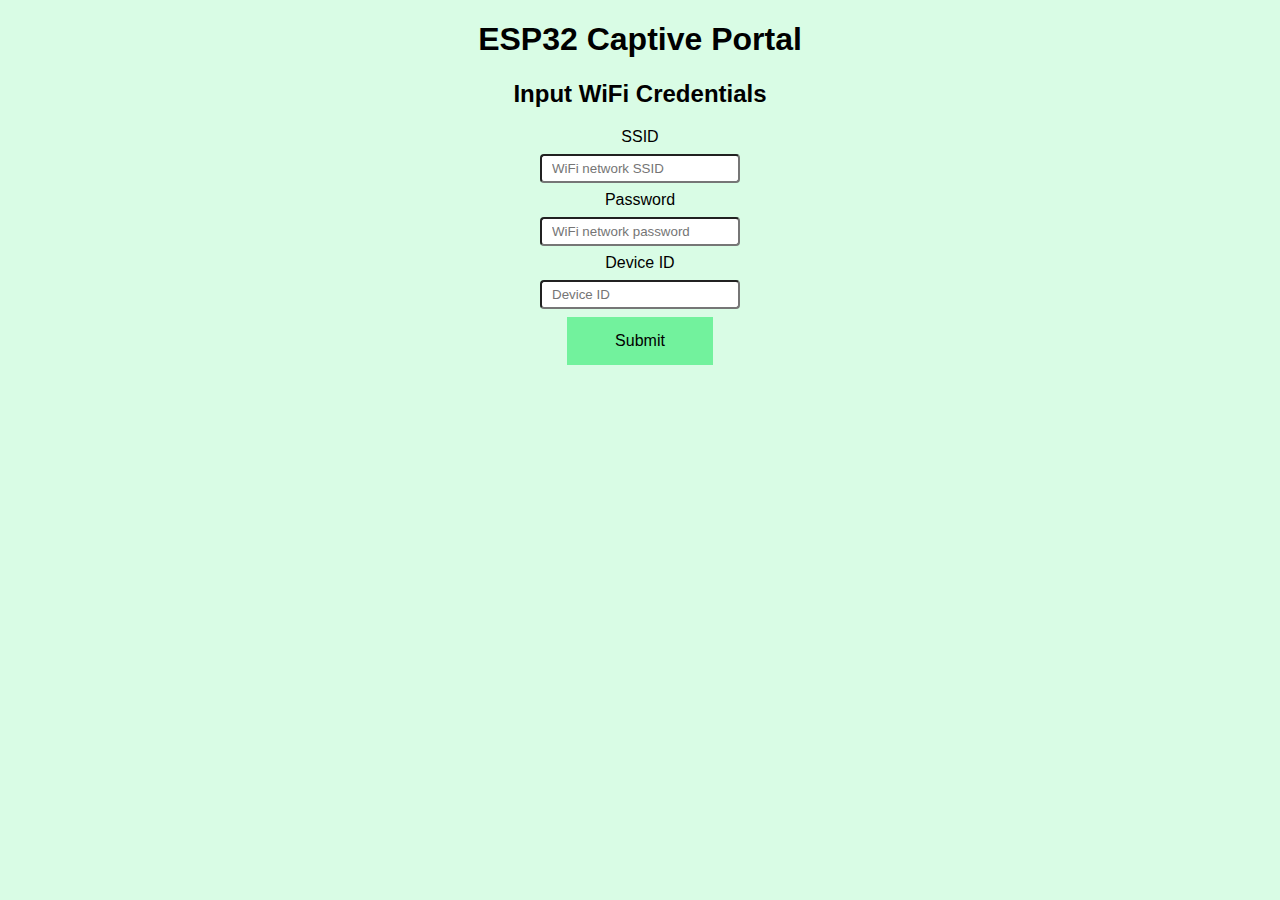
<file: sensors/controller/data/portal.html>
<!DOCTYPE HTML>
<html>

<head>
    <meta content="text/html; charset=ISO-8859-1" http-equiv="content-type">
    <meta name="viewport" content="width = device-width, initial-scale = 1.0, maximum-scale = 1.0, user-scalable=0">
    <title>ESP32 Demo</title>
    <style>
        body {
            background-color: #d9fce5;
            font-family: Arial, Helvetica, Sans-Serif;
            Color: #000000;
        }
    </style>
</head>

<body>
    <center>
        <h1 style="color:#000000;">ESP32 Captive Portal</h1>
        <h2 style="color:#000000 caption;">Input WiFi Credentials</h2>
        <form action="/setup" method="post">
            <label>SSID</label>
            <br>
            <input maxlength="30px" type='text' id="ssid_wifi" name="ssid" placeholder='WiFi network SSID'
                style="width: 200px; padding: 5px 10px ; margin: 8px 0; border-radius: 4px; box-sizing:border-box">
            <br>
            <label>Password</label>
            <br>
            <input maxlength="30px" type="text" id="pass_wifi" name="password" placeholder="WiFi network password"
                style="width: 200px; padding: 5px 10px ; margin: 8px 0; border-radius: 4px; box-sizing:border-box">
            <br>
            <label>Device ID</label>
            <br>
            <input maxlength="30px" type="text" id="pass_wifi" name="device_id" placeholder="Device ID"
                style="width: 200px; padding: 5px 10px ; margin: 8px 0; border-radius: 4px; box-sizing:border-box">
            <br>
            <input type="submit">
            <style>
                input[type="submit"] {
                    background-color: #72f29d;
                    border: none;
                    color: #000000;
                    padding: 15px 48px;
                    text-align: center;
                    text-decoration: none;
                    display: inline-block;
                    font-size: 16px;
                }
            </style>
        </form>
    </center>
</body>
</file>
